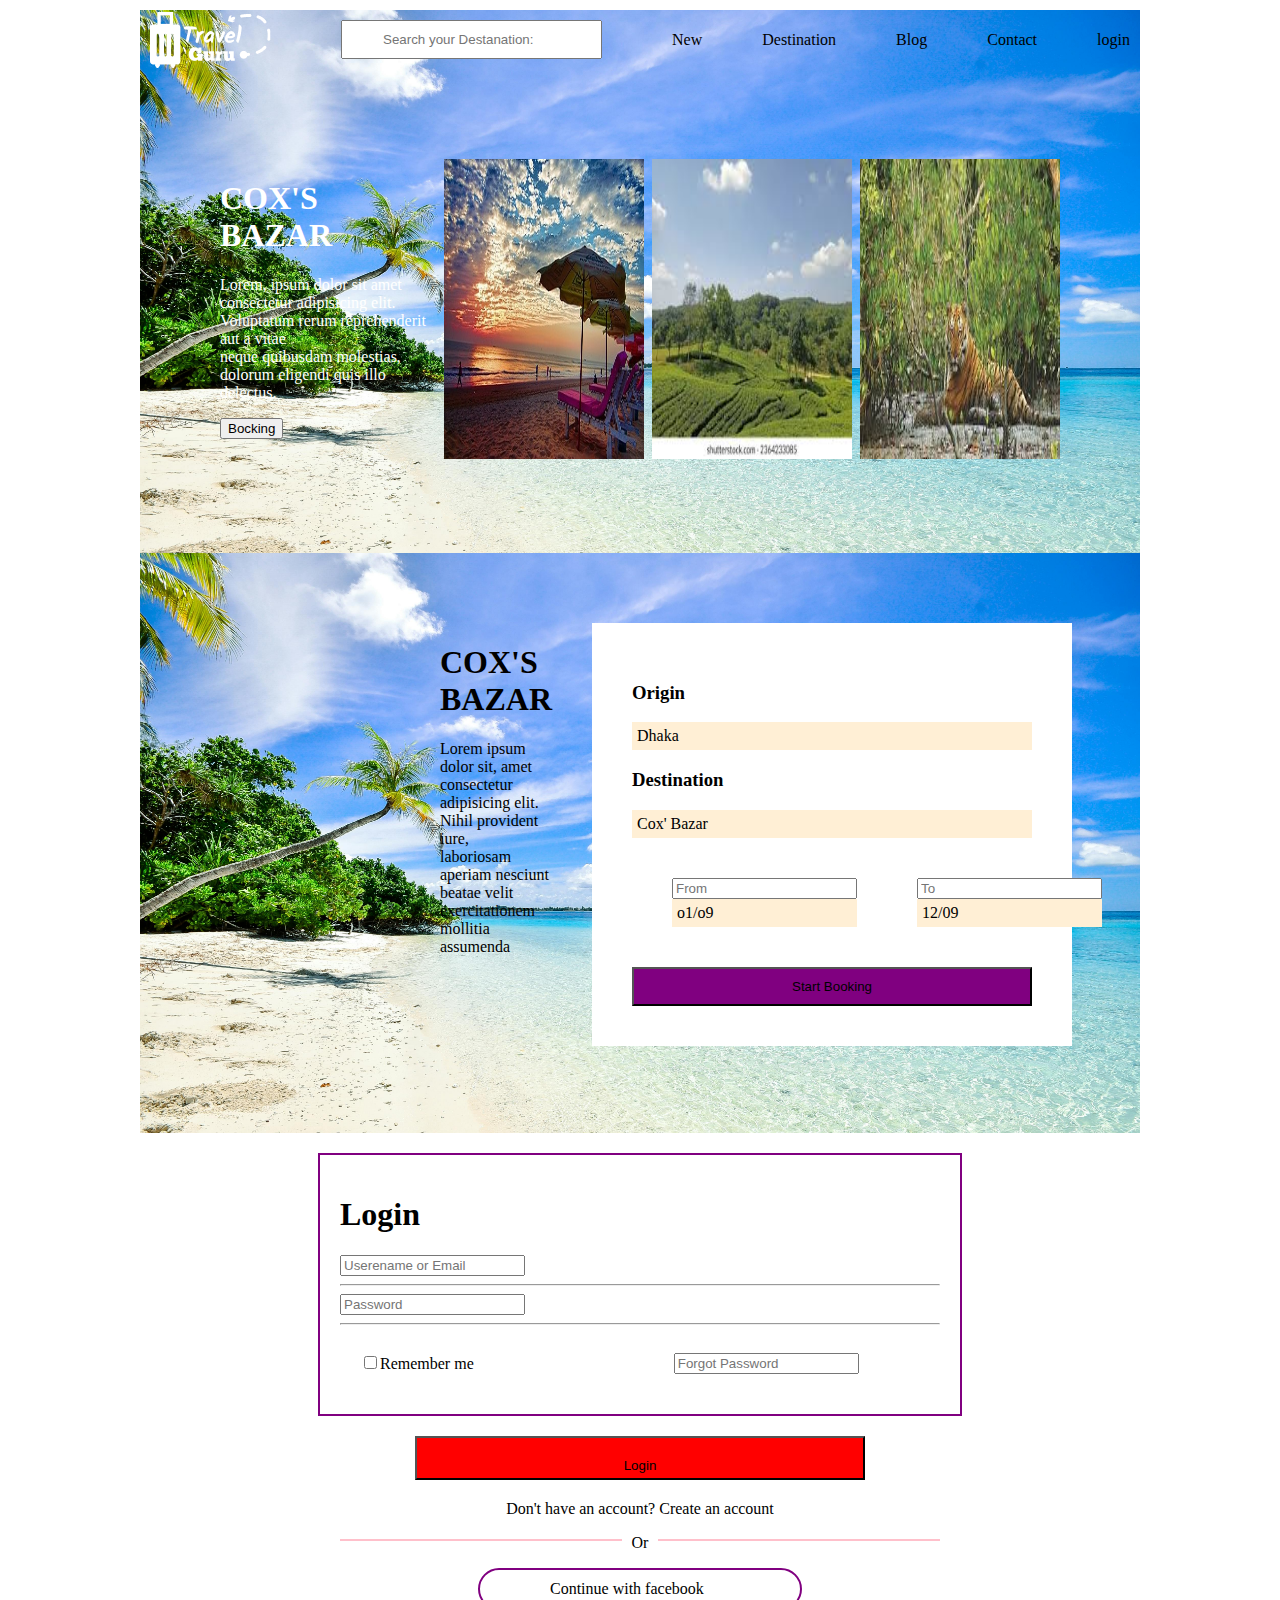
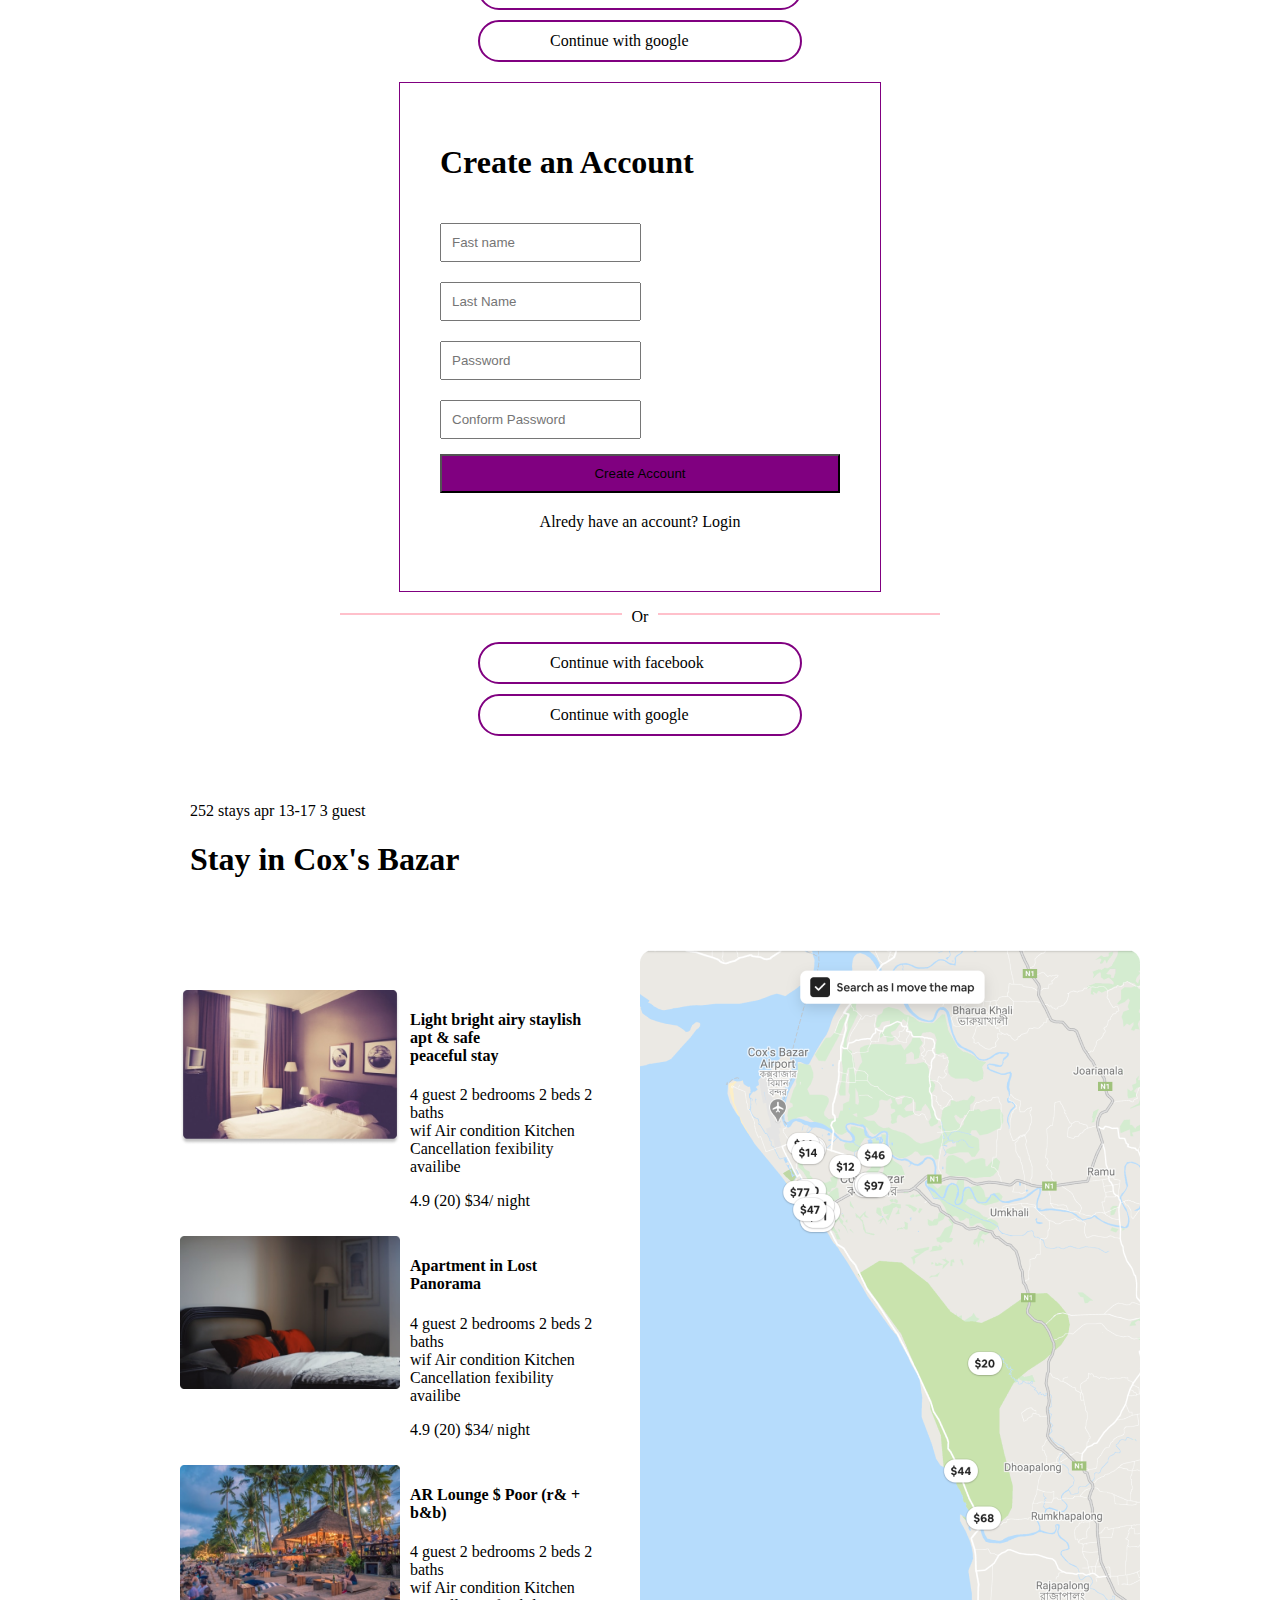
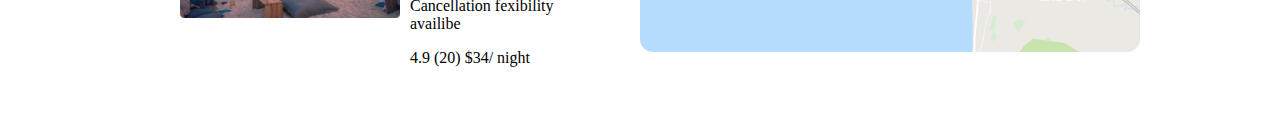
<file: index.html>
<!DOCTYPE html>
<html lang="en">
<head>
    <meta charset="UTF-8">
    <meta name="viewport" content="width=device-width, initial-scale=1.0">
    <title>Document</title>
    <link rel="stylesheet" href="index.css">
    <link rel="stylesheet" href="https://cdnjs.cloudflare.com/ajax/libs/font-awesome/6.6.0/css/all.min.css" integrity="sha512-Kc323vGBEqzTmouAECnVceyQqyqdsSiqLQISBL29aUW4U/M7pSPA/gEUZQqv1cwx4OnYxTxve5UMg5GT6L4JJg==" crossorigin="anonymous" referrerpolicy="no-referrer" />

</head>
<body>

    <!-- banner section start -->

    <div class="banner">
        <nav class="navbar">

        <img src="Frame.png" alt="">
        
        <div class="men2">
            <i class="fa-solid fa-magnifying-glass icon" ></i>
            <input class="myicon" type="text"placeholder="Search your Destanation:">
        </div>
        <div>New</div>
        <div>Destination</div>
        <div>Blog</div>
        <div>Contact</div>
        <div>login</div>
        </nav>
       
    <div class="coxbazar">
        <div> 
             <h1>COX'S BAZAR</h1>
            <p>Lorem, ipsum dolor sit amet consectetur adipisicing elit.</br> Voluptatum rerum reprehenderit aut a vitae</br> neque quibusdam molestias, dolorum eligendi quis illo delectus.</p>
            <button>Bocking  <i class="fa-solid fa-arrow-right"></i></button> </br>
        </div>
       
        
            <div>
                <img class="mycox" src="coxsbaza-development.jpg" alt="">
            </div>
            <div>
                <img class="sree" src="images (24).jpeg" alt="">
            </div>
            <div>
                <img class="royel" src="images (25).jpeg" alt="">
            </div>
    </div>

              
<div class="back">
<div class="bazar">
<div>
    <h1>COX'S BAZAR</h1>
    <p>Lorem ipsum dolor sit, amet consectetur</br> adipisicing elit. Nihil provident iure,</br> laboriosam aperiam nesciunt beatae velit</br> exercitationem mollitia assumenda</p>
</div>
<div class="color">
<div>
    <h3>Origin</h3>
    <div class="siyan">Dhaka</div>
    <h3>Destination</h3>
    <div class="siyan">Cox' Bazar</div>
    <div class="from">

        <div>
        <input type="From" placeholder="From"/>
        <div class="siha">o1/o9</div>
        </div>
        <div>
            <input type="To" placeholder="To"/>
            <div class="siha">12/09</div>
        </div>
       
    </div>
    <button class="mystart">Start Booking</button>
</div>
    </div>
</div>
</div>


<!-- travel section start -->

    <div class="myclass">
            <h1>Login</h1>
        <div>
       <input type="Userename or Email" placeholder="Userename or Email"/>
       <hr>
       <input type="Password" placeholder="Password">
       <hr> </div>

       <div class="my">
        <div>
       <input type="checkbox"name="Remember me"/>Remember me</input> </div>
       <div>
       <input type="Forgot Password" placeholder="Forgot Password">
       </div>
     </div>
    </div>
    <div class="loging1">
        <button class="cheakbox">Login</button>
    </div>
    <div class="now">
        <div>
         Don't have an account? Create an account </div>
         
    </div>
           
           <div class="vlue">
            <h1></h1>
            <p>Or</p>
            <h1></h1>
           </div>

           <div class="vlue2"><i class="fa-brands fa-facebook"></i> <span class="vlue3">Continue with facebook</span></div>
            <div class="red"><i class="fa-brands fa-google"></i> <span class="red1">Continue with google</span></div>

    <!-- account section start -->

    <div class="rules">
        <h1 class="rules2">Create an Account</h1>
        
        <input class="uli"  type="Fast Name" placeholder="Fast name"/> </br>
        
            <input class="uli" type="Last Name" placeholder="Last Name"/></br>
        
        
            <input class="uli" type="Password" placeholder="Password"/></br>
        
        <input class="uli" type="Conform Password"placeholder="Conform Password"/></br>
    
        <button class="acount">Create Account</button>

        <div class="all">Alredy have an account? Login</div>
           
    </div>
  
           <div class="vlue">
            <h1></h1>
            <p>Or</p>
            <h1></h1>
           </div>
        
    
           <div class="vlue2"><i class="fa-brands fa-facebook"></i> <span class="vlue3">Continue with facebook</span></div>
            <div class="red"><i class="fa-brands fa-google"></i> <span class="red1">Continue with google</span></div>
       <!-- bed section start -->
              
 
       <div class="ses6">
    <p> 252 stays apr 13-17 3 guest</p>
    <h1>Stay in Cox's Bazar</h1></div>

        <div class="ses5">
            <div class="fulll">
                <div>
        <img class="imuge3" src="Rectangle 26.png" alt="">
       </div>
       <div>

        <h4> Light bright airy staylish apt & safe </br> peaceful stay</h4>
        <p>4 guest 2 bedrooms 2 beds 2 baths </br>wif Air condition Kitchen</br>Cancellation fexibility availibe</p>

            <p><i class="fa-solid fa-star"></i> 4.9 (20) $34/ night </p> </div>
        
          
        <div>
            <img class="imuge3" src="Rectangle 27.png" alt="">
        </div>

        <div>
            <h4> Apartment in Lost    Panorama </h4>
        <p>4 guest 2 bedrooms 2 beds 2 baths </br>wif Air condition Kitchen</br>Cancellation fexibility availibe </p>
        
            <p><i class="fa-solid fa-star"></i> 4.9 (20) $34/ night</p>
        </div>
    
          <div>
            <img class="imuge3" src="Rectangle 28.png" alt="">
          </div> 
    <div>

        <h4>AR Lounge $ Poor (r& + b&b)</h4>
        <p>4 guest 2 bedrooms 2 beds 2 baths </br>wif Air condition Kitchen</br>Cancellation fexibility availibe </p>
        
            <p><i class="fa-solid fa-star"></i> 4.9 (20) $34/ night </p>
        </div>
           </div>
         <div>
            <img class="imuge5" src="image 1 (1).png" alt="">
         </div>
       </div>

</body>
</html>
</file>
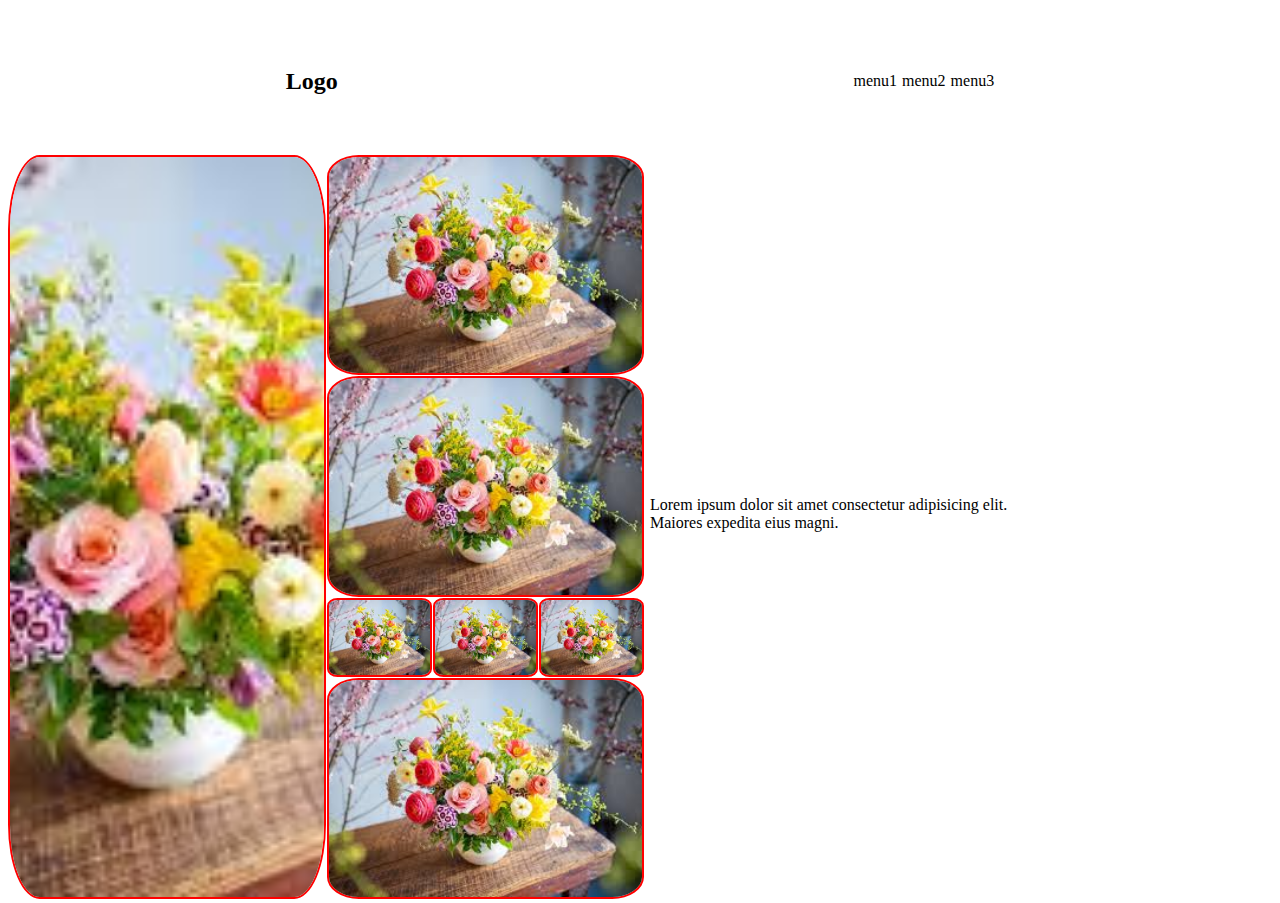
<file: colums.html>
<!DOCTYPE html>
<html lang="en">
<head>
    <meta charset="UTF-8">
    <meta name="viewport" content="width=device-width, initial-scale=1.0">
    <title>Document</title>
    <style>
        .flex{
            display: flex;
            height: 70vh;
            gap: 30px;
            position: relative;
            margin: 0 auto;
        

        }
        
        .img-continer{display: grid;
            grid-template-columns: 12,1fr;
            grid-template-rows: 4,1fr;
            gap: 5px;
            width: 50%;
            
            
            

        }
        .img-continer>div img{
            width: 100%;
            height: 100%;
            object-fit: cover;
            border: 2px solid red;
            border-radius: 10%;
        }
    
        .img1{
            grid-column: 1/7;
            grid-row: 1/5;
        }
        .img2{grid-column: 7/13;

        }
        .img3{
            grid-column: 7/13;
        }
        .img4{
            grid-column: 7/9;
        }
        .img5{
            grid-column: 9/11;
        }
        .img6{
            grid-column: 11/13;
        }
        .img7{
            grid-column: 7/13;
        }
        .text-continer{
            width: 50%;
            position: absolute;
            top: 50%;
            left: 50%;
            margin: 10px;
        }
        @media screen and (max-width:650px) {
            .flex{
                flex-direction: column;
                height: 100%;
                position: relative;
            }
            .img-continer{width: 100%;}
            .text-continer{
                width: 100%;
                position: absolute;
                top: 100%;
                left: 0%;
            }
        }
        .nave{
            display: flex;
            justify-content: space-around;
            align-items: center;
            padding: 40px;
        
        }
        .menu{
            display: flex;
            gap: 5px;
            list-style: none;
        }
    </style>
</head>
<body>
     <div class="nave">
        <h2>Logo</h2>
          <nav>
            <ul class="menu">
                <li>menu1</li>
                <li>menu2</li>
                <li>menu3</li>
            </ul>
          </nav>
          </div>
    
    <div class="flex">
        <div class="img-continer">

            <div class="img1"><img src="images (2).jpeg" alt=""></div>
            <div class="img2"><img src="images (2).jpeg" alt=""></div>
            <div class="img3"><img src="images (2).jpeg" alt=""></div>

            <div class="img4"><img src="images (2).jpeg" alt=""></div>
            <div class="img5"><img src="images (2).jpeg" alt=""></div>
            
            <div class="img6"><img src="images (2).jpeg" alt=""></div>
            <div class="img7"><img src="images (2).jpeg" alt=""></div>
        </div>
        <div class="text-continer">
            <p>Lorem ipsum dolor sit amet consectetur adipisicing elit.</br> Maiores expedita eius magni. </p>
        </div>
    </div>
</body>
</html>
</file>
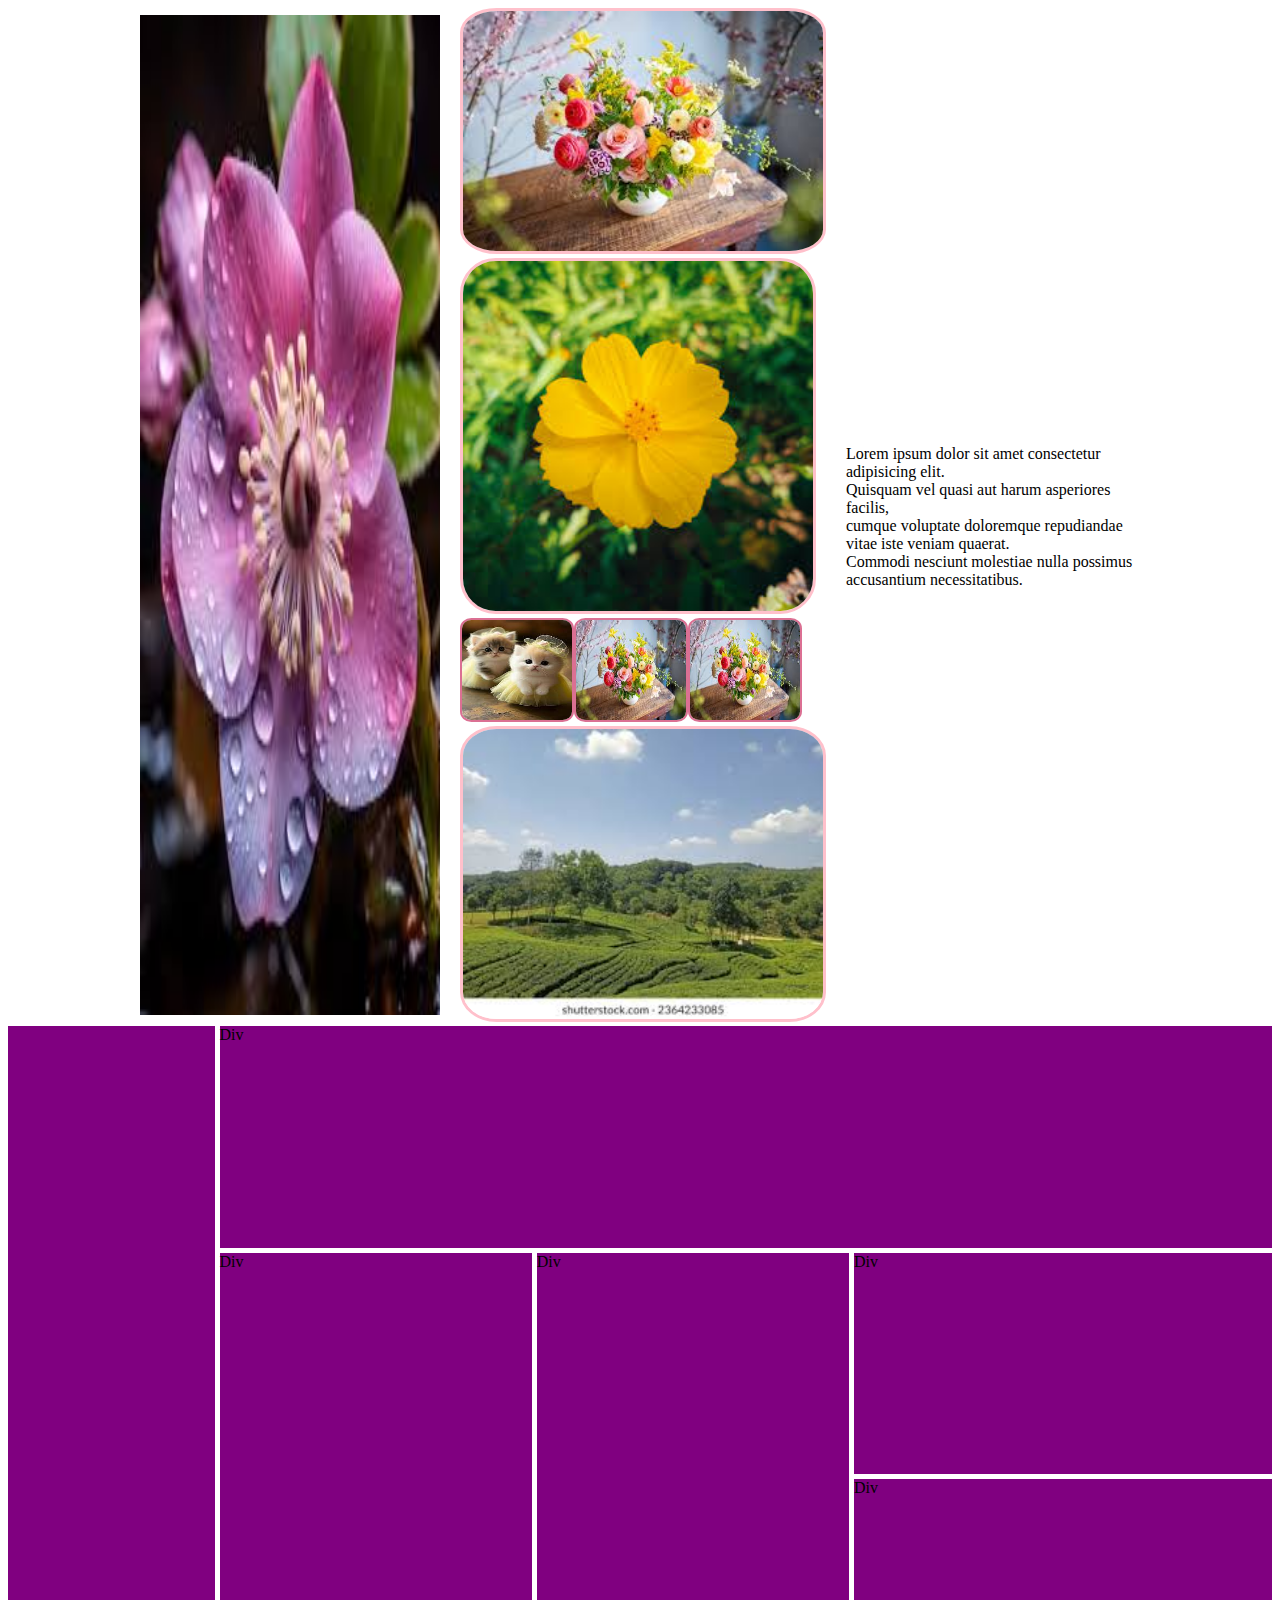
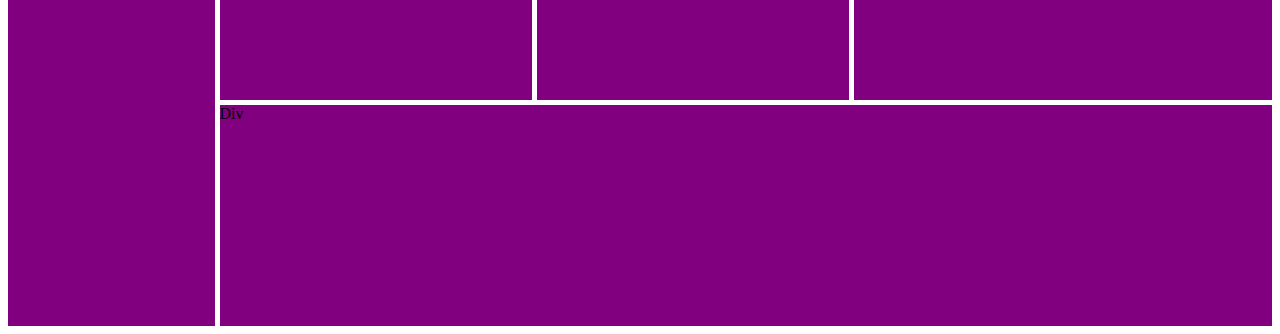
<file: grid.html>
<!DOCTYPE html>
<html lang="en">
<head>
    <meta charset="UTF-8">
    <meta name="viewport" content="width=device-width, initial-scale=1.0">
    <title>Document</title>
    <style>
        .imuge{
            width: 300px;
            height: 1000px;
        }
        .my{
            display: flex;
            gap: 20px;
            width: 1000px;
            margin: 0 auto;
            align-items: center;
        }
        .img2{
            width: 360px;
            border: 3px solid pink;
            border-radius: 10%;
        }
        .img{
            width: 350px;
            border: 3px solid pink;
            border-radius: 10%;

        
        }
        .full{
            display: inline;

        }
        .mymen{
            display: flex;

        }
        .img3{
            width: 110px;
            height: 100px;
            border: 2px solid palevioletred;
            border-radius: 10%;
        }


        /* ppp */
        

         .continer{
            display: grid;
            grid-template-columns: repeat(12,1fr);
            grid-template-rows: repeat(4,1fr);
            height: 100vh;
            gap: 5px;
        
            
         }
         .continer>div{
            background-color: purple;
         }
         .myimg{
            grid-row: 1/5;
            grid-column: 1/3;
         }
         .myimg2{
            grid-column: 3/13;
         }
         .myimg3{
            grid-column: 3/6;
            grid-row: 2/4;
         }
         .myimg5{
            grid-column: 6/9;
            grid-row: 2/4;
         }
         .myimg4{
            grid-column: 9/13;
         }
         .myimg6{
            grid-column: 9/13;
         }
         .myimg7{
            grid-column: 3/13;
         }



               /* ***** */
       
    </style>
</head>
<body>    
        <div class="my">
          <div>
            <img class="imuge" src="images (1).jpeg" alt="">
    </div>
          
         <div class="full">
        <div>
            <img class="img2" src="images (2).jpeg" alt="">
        </div>


        <div>
            <img class="img" src="images (3).jpeg" alt="">
        </div>

        <div class="mymen">
            <div>
                <img class="img3" src="images (2).jpg" alt="">
            </div>
            <div>
                <img class="img3"  src="images (2).jpeg" alt="">
            </div>
            <div>
                <img class="img3" src="images (2).jpeg" alt="">
            </div>
            </div>
    
        <div>
            <img class="img2" src="images (24).jpeg" alt="">
        </div>
               </div>
        <div>
            <p>Lorem ipsum dolor sit amet consectetur adipisicing elit.</br> Quisquam vel quasi aut harum asperiores facilis, </br> cumque voluptate doloremque repudiandae vitae iste veniam quaerat. </br> Commodi nesciunt molestiae nulla possimus accusantium necessitatibus.</p>
        </div>
    </div>

      <!-- full ssection start -->

         
       <div class="continer">
         <div class="myimg"></div>

         <div class="myimg2">Div</div>

         <div class="myimg3">Div</div>
         <div class="myimg5">Div</div>

         <div class="myimg4">Div</div>

         <div class="myimg6">Div</div>

         <div class="myimg7">Div</div>
         </div>
         
        
</body>
</html>
</file>
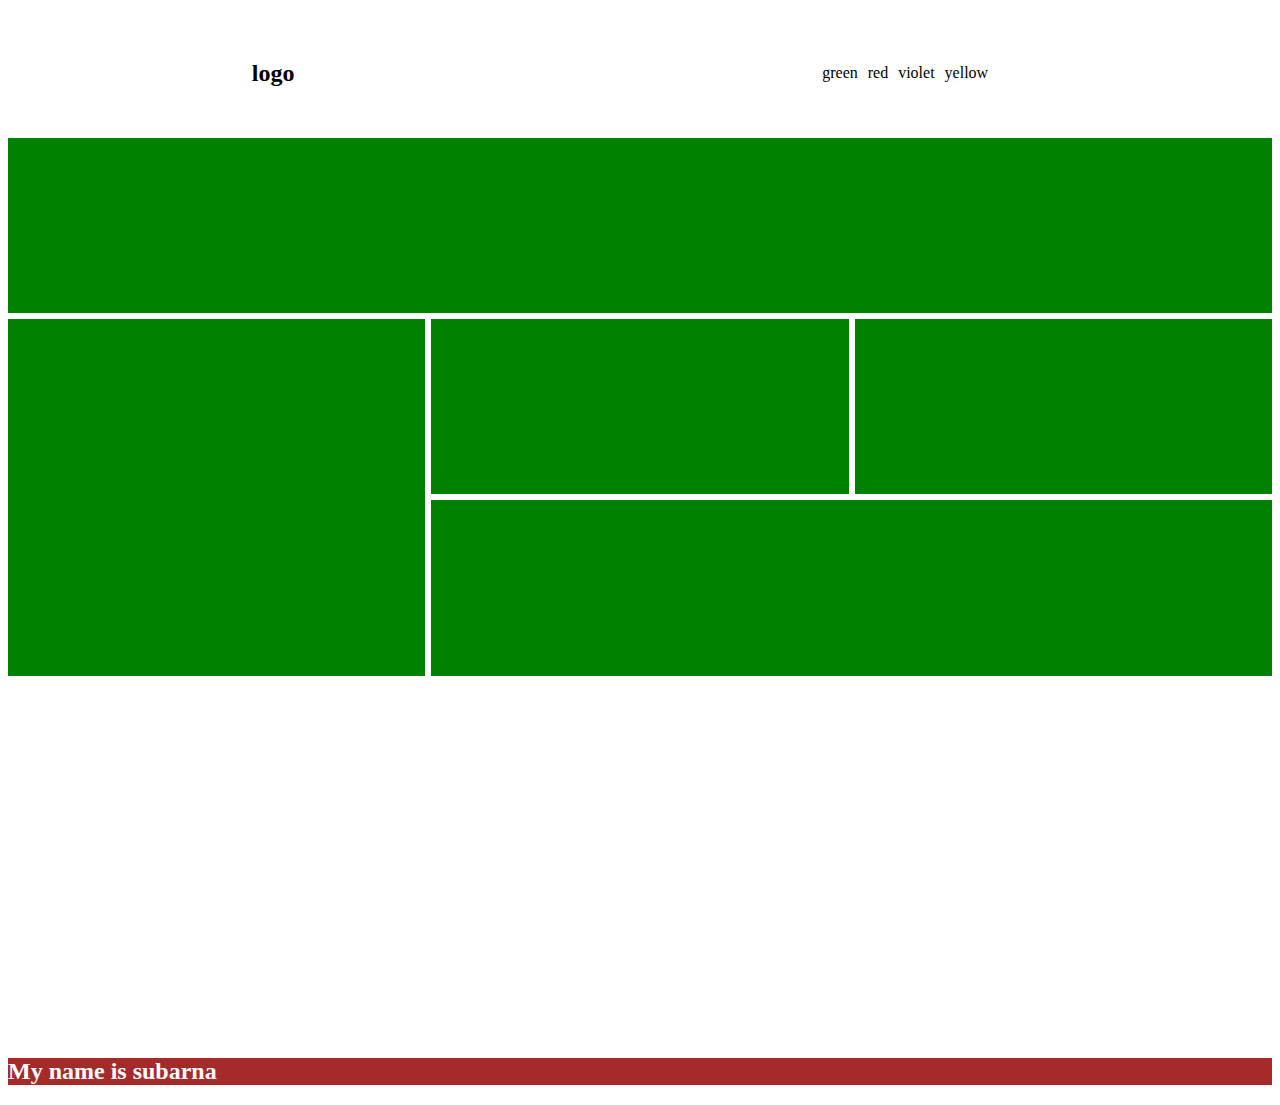
<file: menu.html>
<!DOCTYPE html>
<html lang="en">
<head>
    <meta charset="UTF-8">
    <meta name="viewport" content="width=device-width, initial-scale=1.0">
    <title>Document</title>

    <style>
        .grid{
            display: grid;
            grid-template-columns: repeat(12,1fr);
            grid-template-rows: repeat(5,1fr);
            height: 100vh;
            gap: 6px;
        }
        .grid>div{
            background-color: green;
            
        }
        .item1{
            grid-column: 1/13;
        
        
        
        }
        .item2{
        grid-column: 1/5;
        grid-row: 2/4;
    
        

        }
        .item3{
            grid-column: 5/9;
            
        }
        .item4{
            grid-column: 9/13;
        }
        .item5{
            grid-column: 5/13;

        }
        @media  screen and (max-width:750px) {
            .grid>div{
                background-color: red;
            }
            
        }

        @media  screen and (max-width:650px){
            .grid>div{
                background-color: palevioletred;
            }
            .item1{
            grid-column: 1/13;
            grid-row: 1/2;
        
        }
        .item2{
        grid-column: 1/13;
        grid-row: 2/3;
        }
        .item3{
            grid-column: 1/13;
            grid-row: 3/4;
        }
        .item4{
            grid-column: 1/13;
        }
        .item5{
            grid-column: 1/13;

        }
        }
        .nave{
            display: flex;
            justify-content: space-around;
            align-items: center;
           
        }
        .menu{
            display: flex;
            gap: 10px;
            list-style: none;
            padding: 40px;
        
        }
        .ul{
            list-style: none;
            display: none;
            background-color: chocolate;
            padding: 5px;
            position: absolute;

        }
        .rl:hover .ul {
            display: block;
        }
        .ul>li:hover {
            background-color: purple;
        }
    </style>
</head>
<body>
    <div class="nave">
        <h2>logo</h2>

        <nav>
            <ul class="menu">
                <li> green</li>
                <li class="rl">red

                <ul class="ul">
                    <li>submenu</li>
                    <li>submenu</li>
                    <li>submenu</li>
                    <li>submenu</li>
                </ul>
            </li>
                <li>violet</li>
                <li>yellow</li>
            </ul>
        </nav>
    </div>
   
    <div class="grid">
        <div class="item1"></div>
        <div class="item2"></div>
        <div class="item3"></div>
        <div class="item4"></div>
        <div class="item5"></div>
    </div>
    </body>

       <h2 style="background-color: brown; color: white;">My name is subarna</h2>
</html>
</file>
<file: index.css>
.banner{
    background-image: url(pexels-asadphoto-457882.jpg);
    background-size: cover;
    height: 600px;
    width: 1000px;
    margin:0 auto;
}

@media screen and (max-width:700px) {
    
}
.navbar{
    display: flex;
    justify-content: space-between;
    align-items: center;
    margin: 10px;
}
.mycox{
    width: 200px;
    height: 300px;

}
.myicon{
    padding: 10px;
    
    
}


.sree{
    height: 300px;
    width: 200px;


}
.royel{
    height: 300px;
    width: 200px;
}
.coxbazar{
    display: flex;
    gap: 8px;
    padding:80px;
    color: white;
    
}



.back{
    background-image: url(pexels-asadphoto-457882.jpg);
    background-size: cover;
    height: 500px;
    width: 920px;
    padding: 40px;
    margin-top: 10px;

}

@media screen and (max-width:700px) {
    
}


.bazar{
    display: flex;
    gap: 40px;
    width: 400px;
    margin: 5px;
    margin: 0 auto;
    padding: 30px;


}

.from{
    display: flex;
    gap: 60px;
    padding: 40px;
    
}
.color{
    background-color: white;
    width: 400px;
    padding: 40px;
    

}
    

.mybutton{
    margin-top: 20px;
    
}
.siyan{
    background-color: papayawhip;
    padding: 5px;
    
}
.siha{
    background-color:papayawhip ;
    padding: 5px;
    
}
.mybook{
    background-color: brown;
    padding: 5px;
}
.mytravel{
    display: flex;
    justify-content: space-around;
    align-items: center;
    padding: 80px;
}
.my{
    display: flex;
    align-items: center;
    gap: 200px;
    padding: 20px;   
    
}
.myclass{
    width: 600px;
    margin: 0 auto;
    padding: 20px;
    border: 2px solid purple;
    margin-top: 20px;
    
}
.vlue>h1{
    border: 1px solid pink;
    width: 300px;
    height: 0px;
}
.vlue{
    display: flex;
    gap: 10px;
    width: 600px;
    margin: 5px;
    margin: 0 auto;
}
.vlue2{
    border:2px solid purple ; 
    border-radius: 3cap;
    width: 300px;
     padding: 10px;
     margin: 0 auto;
     gap: 10px;
     
    
}
.vlue3{
    padding-left: 60px;
}


 .red{ 
    border:2px solid purple ; 
    border-radius: 3cap;
    width: 300px;
     padding: 10px;
     margin: 0 auto;
     gap: 10px;
     margin-top: 10px;

    

 }
.red1{padding-left:60px ;
    
}


 

.cheakbox{
    background-color:red;
    height: 10px;
    width: 450px;
    margin: 0 auto;
    
}
.cheakbox{
    text-align: center;
    padding: 20px;
}
.loging1{text-align: center;
    padding: 20px;
}
.now{
    text-align: center;
}
.rules{
    margin: 0 auto;
    width: 400px;
    padding: 40px;
    border: 1px solid purple;
    
}
.uli{
    margin-top: 20px;
    padding: 10px;
    
}
.acount{
    display: block;
    margin: 0 auto;
    margin-top: 15px;
   background-color:purple;
   padding: 10px;
   width: 400px;
}

.mystart{
    display: block;
    margin: 0 auto;
    padding: 10px;
    background-color:purple;
    width: 400px;
}
.all{
    text-align: center;
    padding: 20px;
}
.imuge3{
    width: 220px;

}



.ses5{
    display: flex;
}
.fulll{
    display: grid;
    grid-template-columns: 1fr 1fr ;
    gap: 10px;
    padding: 40px;
    
}
.rules{
    margin-top: 20px;
    padding: 40px;
}
.ses6{
    padding: 50px;
}
.men2{
    position: relative;
    
}
.icon{
    position: absolute;
    
    top: 26px;
    left: 15px;
    
    
    
    
}
.myicon{
    margin: 10px;
    padding-left: 40px;
    padding-right: 40px;
    
    

}
</file>
